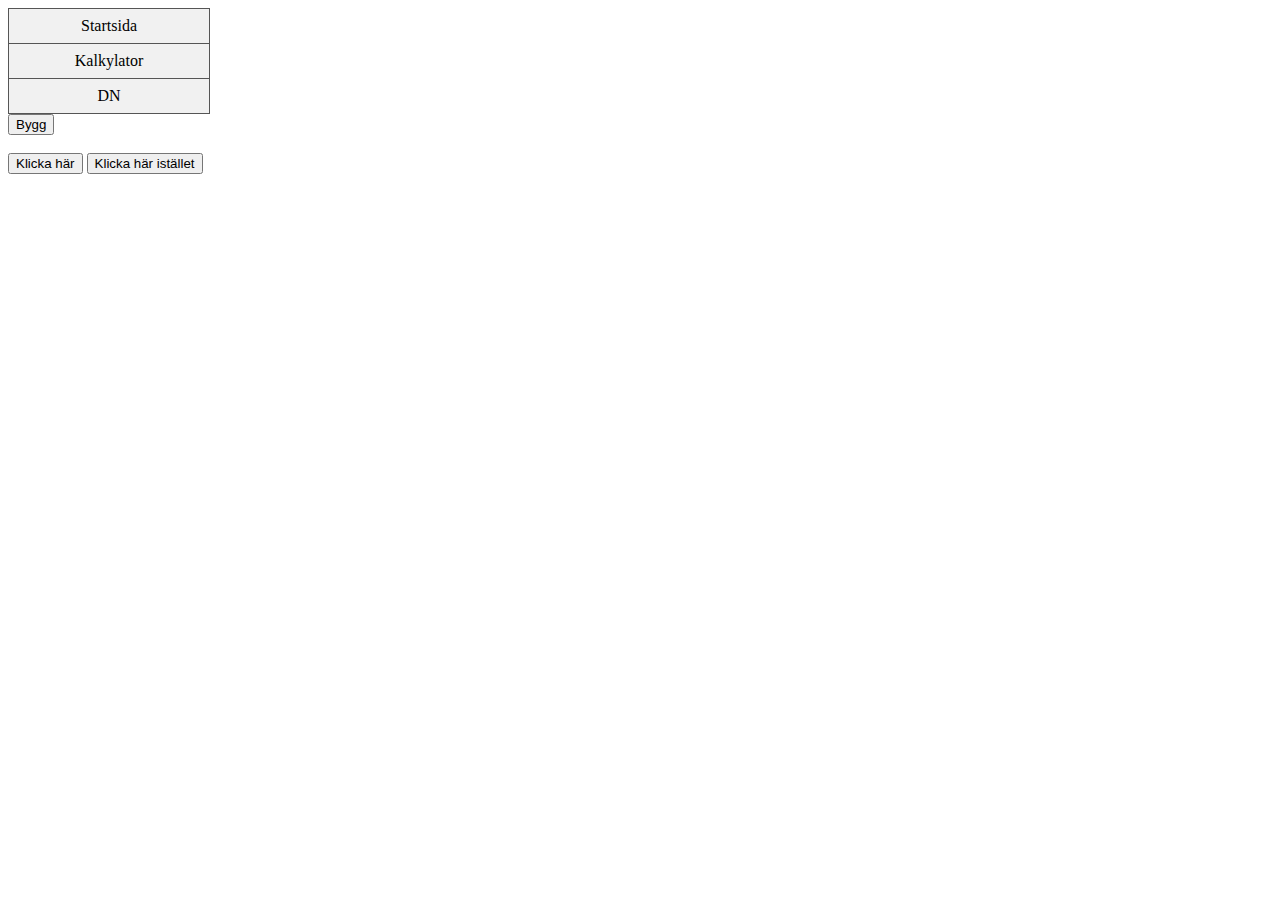
<file: index.html>
<!DOCTYPE html>
<html lang="en">
<head>
    <meta charset="UTF-8">
    <meta name="viewport" content="width=device-width, initial-scale=1.0">
    <title>Hello</title>
    <link rel="stylesheet" href="menu.css"
</head>
<body onload="buildMenu()">
<ul id="menu"></ul>
<button onclick="buildMenu()">Bygg</button>
<br>
<br>
  
    <input type="button" value="Klicka här" onclick="sayHello('Tilde')">
  
  <input type="button" value="Klicka här istället"
  onlick="sayHelloPopUp('Idag är det torsdag')" >
  
    <h1 id="mytext"></h1>

    <script src="js/script.js"></script>
</body>
</html>
</file>
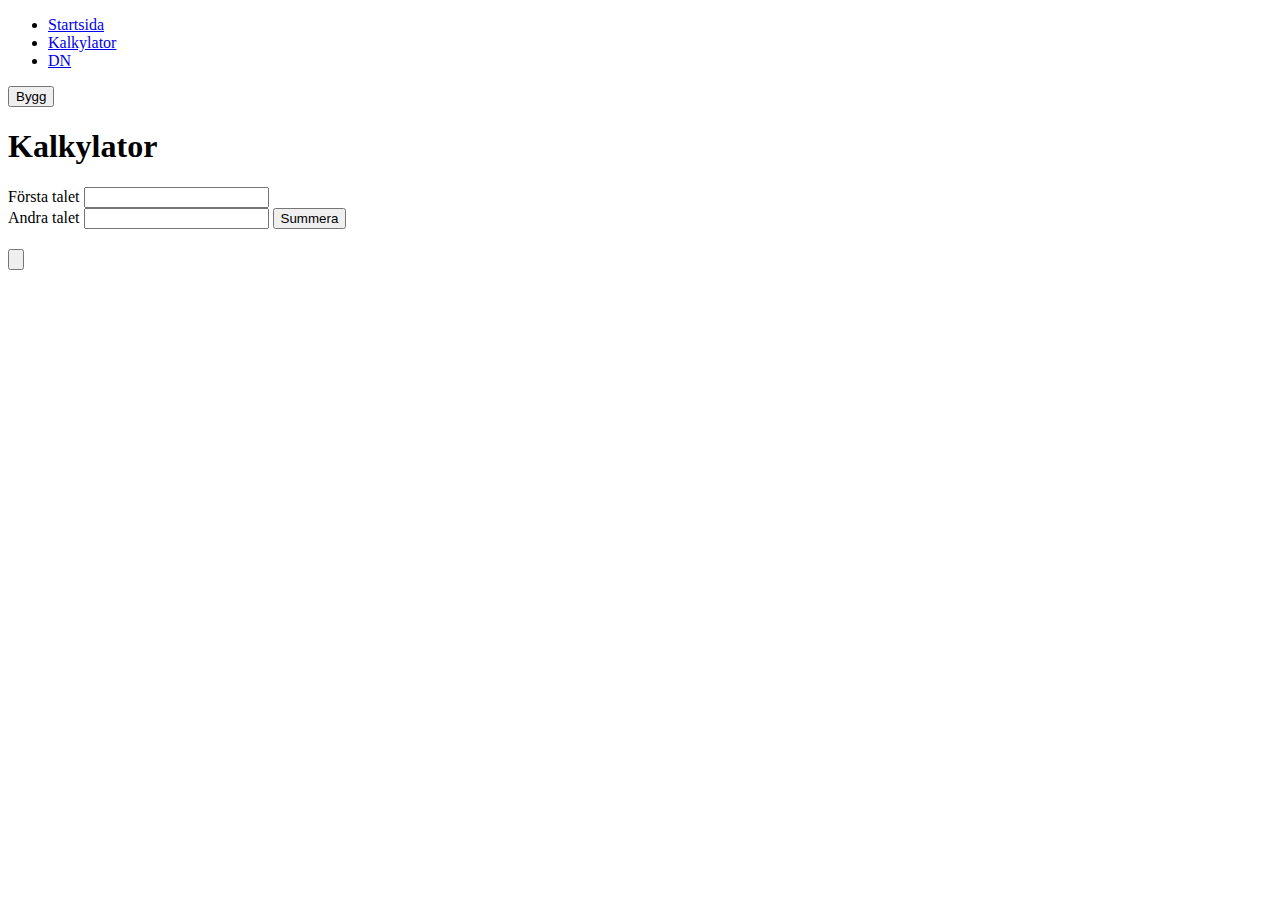
<file: input.html>
<!DOCTYPE html>
<html lang="en">
<head>
    <meta charset="UTF-8">
    <meta name="viewport" content="width=device-width, initial-scale=1.0">
    <title>Document</title>
</head>
<body onload="buildMenu()">
    <ul id="menu"></ul>
<button onclick="buildMenu()">Bygg</button>
    <h1>Kalkylator</h1>
    <label for="tal1">Första talet</label>
<input type="number" id="tal1">
<br>
<label for="tal2">Andra talet</label>
<input type="number" id="tal2">

<input type="button" value="Summera" onclick="calculate()" >

<h2 id="resultat"></h2> </h2>

<input type="button" onclick="multiplytable(7)">

<script src="js/script.js"></script>
<div id="showtable"></div>

</body>
</html>
</file>
<file: menu.css>
ul {
    list-style-type: none;
    margin: 0;
    padding: 0;
    width: 200px;
    background-color: #f1f1f1;
    border: 1px solid #555;
}

li a {
    display: block;
    color: #000;
    padding: 8px 16px;
    text-decoration: none;
}

li {
    text-align: center;
    border-bottom: 1px solid #555;
}

li:last-child {
    border-bottom: none;
}

li a.active {
    background-color: #4CAF50;
    color: white;
}

li a:hover:not(.active) {
    background-color: #555;
    color: white;
}
</file>
